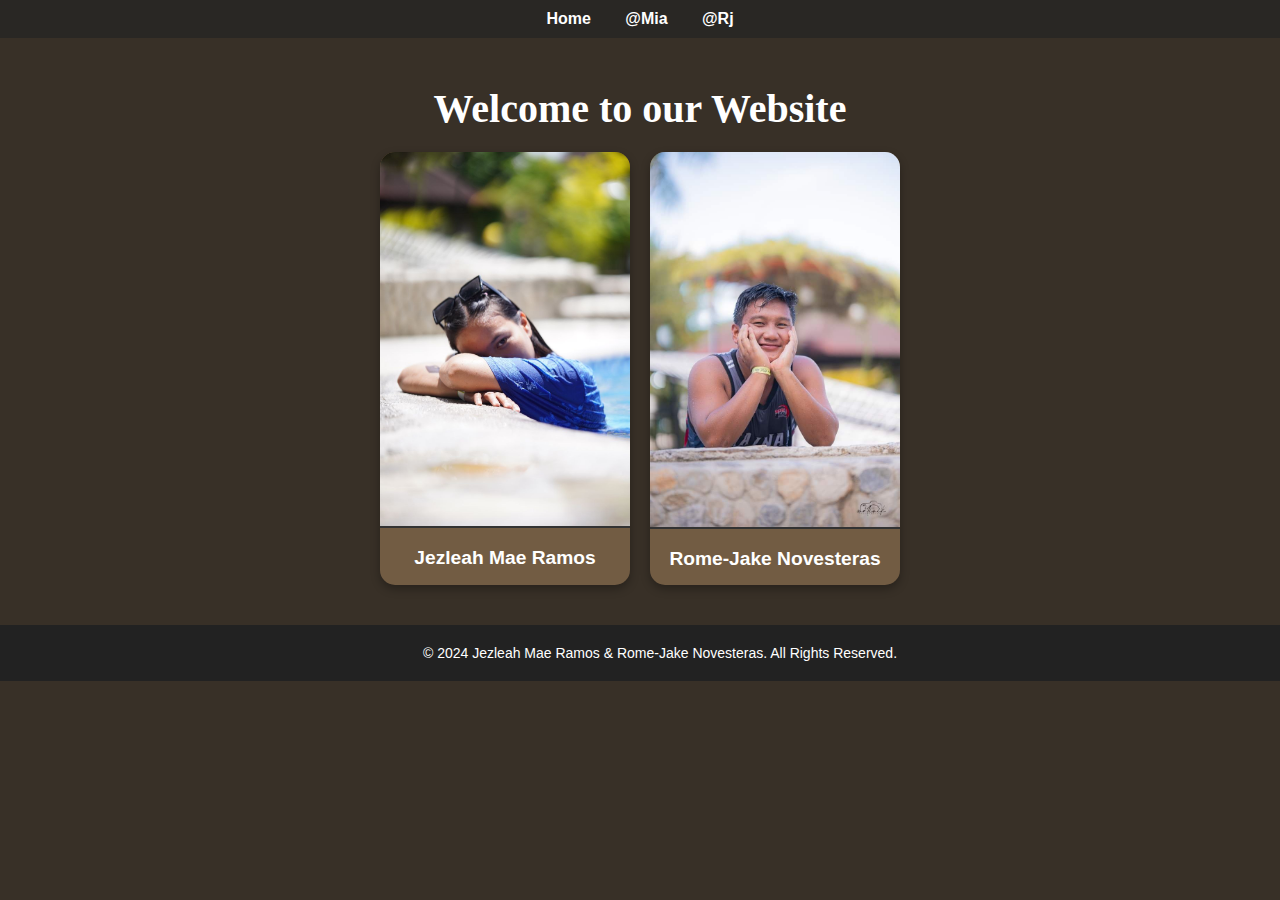
<file: index.html>
<!DOCTYPE html>
<html lang="en">
<head>
    <meta charset="UTF-8">
    <meta name="viewport" content="width=device-width, initial-scale=1.0">
    <title>Home - Portfolio</title>
    <link rel="stylesheet" href="styles.css">
</head>
<body>
    <nav class="navbar">
        <ul>
            <li><a href="index.html">Home</a></li>
            <li><a href="person1.html">@Mia</a></li>
            <li><a href="person2.html">@Rj</a></li>
        </ul>
    </nav>

    <div class="container">
        <h1>Welcome to our Website</h1>
        <div class="photo-gallery">
            <a href="person1.html" class="photocard">
                <img src="mia1.jpg" alt="Mia">
                <p>Jezleah Mae Ramos</p>
            </a>
            <a href="person2.html" class="photocard">
                <img src="rj2.jpg" alt="Rj">
                <p>Rome-Jake Novesteras</p>
            </a>
        </div>
    </div>

    <!-- Footer Section (Copied from person1.html) -->
    <footer class="footer">
        <div class="footer-content">
            <p>&copy; 2024 Jezleah Mae Ramos & Rome-Jake Novesteras. All Rights Reserved.</p>
        </div>
    </footer>

</body>
</html>
</file>
<file: styles.css>
body {
    font-family: Arial, sans-serif;
    background-color: #383027;
    color: #fff;
    margin: 0;
    padding: 0;
}

.navbar {
    background-color: #292724;
    padding: 10px 0;
}

.navbar ul {
    list-style-type: none;
    margin: 0;
    padding: 0;
    text-align: center;
}

.navbar ul li {
    display: inline-block;
    margin: 0 15px;
}

.navbar ul li a {
    color: white;
    text-decoration: none;
    font-weight: bold;
}

.navbar ul li a:hover {
    text-decoration: underline;
}

.container {
    padding: 20px;
    max-width: 1200px;
    margin: 0 auto;
    text-align: center;
}

h1 {
    font-family: 'Georgia', serif;
    font-size: 2.5rem;
    margin-bottom: 20px;
}

.photo-gallery {
    display: flex;
    justify-content: center;
    flex-wrap: wrap;
    gap: 20px;
}

.photocard {
    background-color: #725c43;
    border-radius: 15px;
    box-shadow: 0 4px 10px rgba(0, 0, 0, 0.3);
    overflow: hidden;
    width: 250px;
    text-align: center;
    text-decoration: none;
    color: rgb(255, 255, 255);
    transition: transform 0.3s ease, box-shadow 0.3s ease;
}

.photocard img {
    width: 100%;
    height: auto;
    border-bottom: 2px solid #333;
}

.photocard p {
    margin: 15px 0;
    font-size: 1.2rem;
    font-weight: bold;
}

.photocard:hover {
    transform: translateY(-5px);
    box-shadow: 0 8px 16px rgba(0, 0, 0, 0.5);
}

.work-gallery {
    display: flex;
    justify-content: space-around;
    flex-wrap: wrap;
    gap: 20px;
}

.work-item {
    background-color: #222;
    padding: 20px;
    border-radius: 8px;
    box-shadow: 0 4px 8px rgba(0, 0, 0, 0.2);
    width: 30%;
    text-align: left;
    position: relative;
    cursor: pointer;
    overflow: hidden;
    transition: transform 0.3s ease, box-shadow 0.3s ease;
}

.work-item:hover {
    transform: translateY(-5px);
    box-shadow: 0 8px 16px rgba(0, 0, 0, 0.5);
}

.work-item img {
    width: 100%;
    height: auto;
    border-radius: 4px;
}

.work-item h3 {
    margin-top: 15px;
    font-size: 1.5rem;
}

.work-item p {
    font-size: 1rem;
    color: #bbb;
}

.video-item {
    width: 100%;
    max-width: 640px;
    margin: 20px auto;
    background-color: #222;
    border-radius: 8px;
    box-shadow: 0 4px 8px rgba(0, 0, 0, 0.2);
    overflow: hidden;
    text-align: center;
}

.video-item video {
    width: 100%;
    height: auto;
    border-radius: 4px;
    display: block;
}

.expandable-content {
    max-height: 0;
    overflow: hidden;
    transition: max-height 0.3s ease-out;
    background-color: #333;
    margin-top: 10px;
    padding: 0 10px;
    border-radius: 4px;
}

.expandable-content p {
    font-size: 1rem;
    color: #fff;
}

.expanded {
    max-height: 500px;
    padding: 10px 0;
}

.footer {
    background-color: #222;
    color: #fff;
    text-align: center;
    padding: 20px;
    width: 100%;
    margin-top: 20px;
    position: relative;
    bottom: 0;
}

.footer-content p {
    margin: 0;
    font-size: 14px;
}

.footer-content .social-links a {
    color: #ccc;
    text-decoration: none;
    margin: 0 10px;
}

.footer-content .social-links a:hover {
    color: #fff;
}

@media (max-width: 768px) {
    .work-item {
        width: 45%;
    }

    .photocard {
        width: 45%;
    }

    .navbar ul li {
        display: block;
        margin: 10px 0;
    }
}

@media (max-width: 600px) {
    .work-item {
        width: 100%;
    }

    .photocard {
        width: 100%;
    }

    h1 {
        font-size: 2rem;
    }

    .navbar ul li {
        margin: 5px 0;
    }
}
</file>
